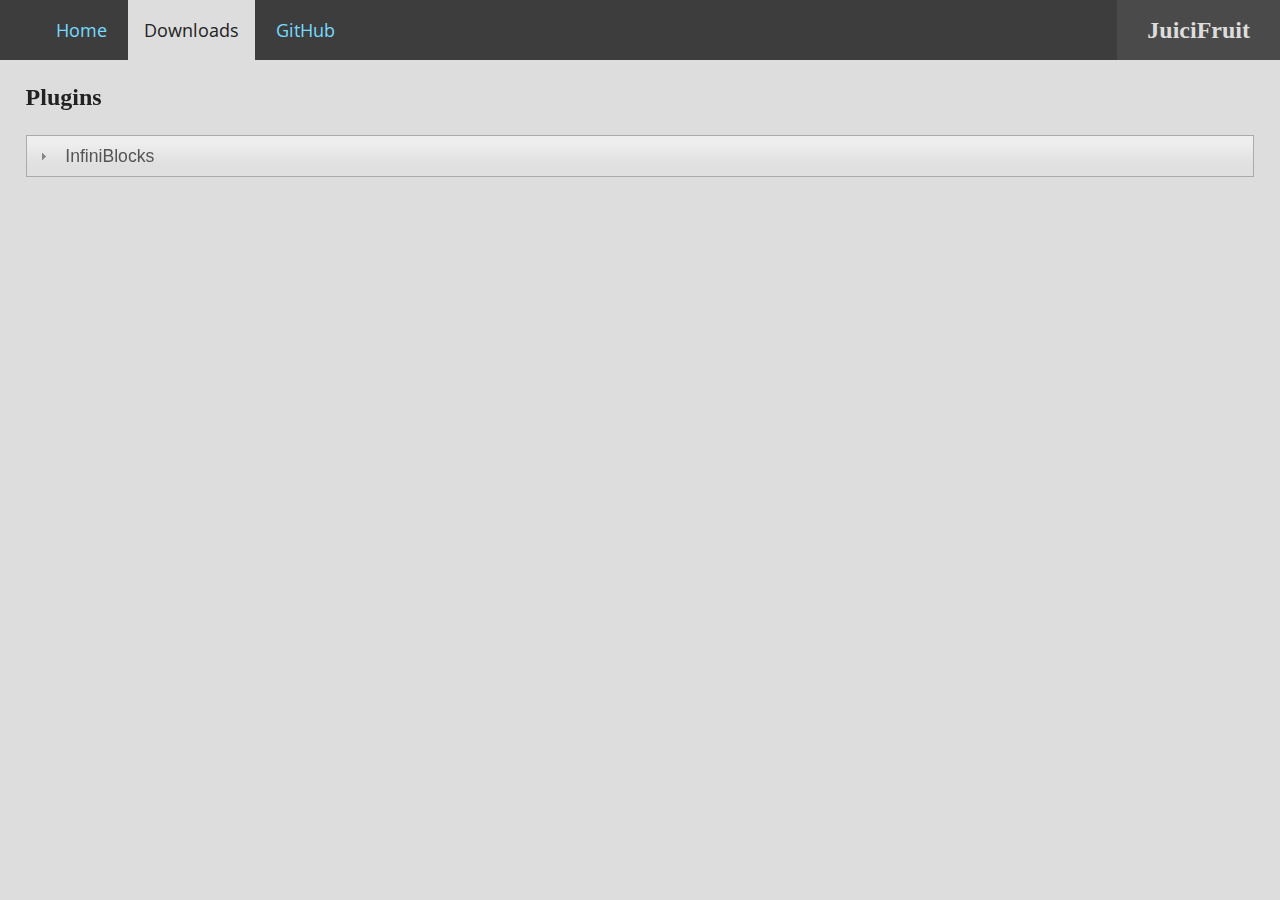
<file: downloads.html>
<!DOCTYPE html>
<html>
<head>
    <title>JuiciFruit Development</title>
    <link rel="shortcut icon" href="icon.ico" type="image/x-icon" />

	<link rel="stylesheet" href="libs/jquery-ui.min.css">
    <script src="libs/jquery-2.1.1.min.js"></script>
    <script src="libs/jquery-ui.min.js"></script>
    
    <link rel='stylesheet' href='tooltip.css'/>
	<link rel='stylesheet' href='style.css'/>
	<script src='script.js'></script>
</head>
<body>
    <div class="container">
        <div class="nav">
            <div class="author">JuiciFruit</div>
            <ul class="nav-list">
                <a href="./"><li class="nav-button">Home</li></a>
                <a href="downloads"><li class="nav-button nav-button-selected">Downloads</li></a>
                <a href="http://github.com/JuiciFruit" target="_blank"><li class="nav-button">GitHub</li></a>
            </ul>
        </div>
        <div class="menu">
            <a href="http://forums.bukkit.org/members/juicydev.90927873/"><p>Bukkit Forums</p></a>
            <a href="http://dev.bukkit.org/profiles/JuicyDev/"><p>BukkitDev</p></a>
            <a href="mailto:juicy66173@gmail.com?Subject=Bukkit%20Plugins" target="_top"><p>E-mail
            <span style="font-size: 12px; font-family: 'Consolas';">juicy66173@gmail.com</span></p></a>
        </div>
        <div class="page">
            <p class="title">Plugins</p>
            <div id="accordion">
                <h3>InfiniBlocks</h3>
                <div>
                    <p>Allows you to create infinite dispensers, droppers, hoppers and more in Bukkit.</p>
                    <p>
                        <a href="http://dev.bukkit.org/media/files/775/513/InfiniBlocks_v1.0.3.jar"><span class="button dl dl-rec" title="v1.0.3" ver="MC 1.7.2">Download</span></a>
                        <a href="http://dev.bukkit.org/bukkit-plugins/infinitedispensers-juicy66173/" target="_blank"><span class="button bukkit">BukkitDev</span></a>
                        <span class="button versions">Old Versions</span>
                        <div class="old">
                            <div>
                                <p>
                                    <a href="http://dev.bukkit.org/media/files/774/257/InfiniteDispensers_v1.0.0.jar"><span class="button dl dl-rec" title="v1.0.0" ver="MC 1.7.2">Download</span></a>
                                    v1.0.0 - MC 1.7.2
                                </p>
                            </div>
                        </div>
                    </p>
                </div>
            </div>
        </div>
    </div>
</body>
</html>
</file>
<file: tooltip.css>
.tooltipped {
    position: relative;
}

.tooltipped:after {
    position: absolute;
    z-index: 1000000;
    display: none;
    padding: 5px 8px;
    font: normal normal 11px/1.5 Helvetica, arial, sans-serif;
    color: #fff;
    text-align: center;
    text-decoration: none;
    text-shadow: none;
    text-transform: none;
    letter-spacing: normal;
    word-wrap: break-word;
    white-space: pre;
    pointer-events: none;
    content: attr(aria-label);
    background: rgba(0,0,0,0.8);
    border-radius: 3px;
    -webkit-font-smoothing: subpixel-antialiased;
}

.tooltipped:before {
    position: absolute;
    z-index: 1000001;
    display: none;
    width: 0;
    height: 0;
    color: rgba(0,0,0,0.8);
    pointer-events: none;
    content: "";
    border: 5px solid transparent;
}

.tooltipped:hover:before,.tooltipped:hover:after,.tooltipped:active:before,.tooltipped:active:after,.tooltipped:focus:before,.tooltipped:focus:after {
    display: inline-block;
    text-decoration: none;
}

.tooltipped-multiline:hover:after,.tooltipped-multiline:active:after,.tooltipped-multiline:focus:after {
    display: table-cell;
}

.tooltipped-s:after,.tooltipped-se:after,.tooltipped-sw:after {
    top: 100%;
    right: 50%;
    margin-top: 5px;
}

.tooltipped-s:before,.tooltipped-se:before,.tooltipped-sw:before {
    top: auto;
    right: 50%;
    bottom: -5px;
    margin-right: -5px;
    border-bottom-color: rgba(0,0,0,0.8);
}

.tooltipped-se:after {
    right: auto;
    left: 50%;
    margin-left: -15px;
}

.tooltipped-sw:after {
    margin-right: -15px;
}

.tooltipped-n:after,.tooltipped-ne:after,.tooltipped-nw:after {
    right: 50%;
    bottom: 100%;
    margin-bottom: 5px;
}

.tooltipped-n:before,.tooltipped-ne:before,.tooltipped-nw:before {
    top: -5px;
    right: 50%;
    bottom: auto;
    margin-right: -5px;
    border-top-color: rgba(0,0,0,0.8);
}

.tooltipped-ne:after {
    right: auto;
    left: 50%;
    margin-left: -15px;
}

.tooltipped-nw:after {
    margin-right: -15px;
}

.tooltipped-s:after,.tooltipped-n:after {
    -webkit-transform: translateX(50%);
    -ms-transform: translateX(50%);
    transform: translateX(50%);
}

.tooltipped-w:after {
    right: 100%;
    bottom: 50%;
    margin-right: 5px;
    -webkit-transform: translateY(50%);
    -ms-transform: translateY(50%);
    transform: translateY(50%);
}

.tooltipped-w:before {
    top: 50%;
    bottom: 50%;
    left: -5px;
    margin-top: -5px;
    border-left-color: rgba(0,0,0,0.8);
}

.tooltipped-e:after {
    bottom: 50%;
    left: 100%;
    margin-left: 5px;
    -webkit-transform: translateY(50%);
    -ms-transform: translateY(50%);
    transform: translateY(50%);
}

.tooltipped-e:before {
    top: 50%;
    right: -5px;
    bottom: 50%;
    margin-top: -5px;
    border-right-color: rgba(0,0,0,0.8);
}
</file>
<file: style.css>
@import url(https://fonts.googleapis.com/css?family=Open+Sans:400,600);

.nav {
    background-color: #3d3d3e;
    height: 60px;
    line-height: 60px;
}

.nav-list {
    font-family: 'Open Sans', Arial, sans-serif;
    font-size: 18px;
    font-weight: 400;
    list-style-type: none;
    margin: 0 auto;
    vertical-align: middle;
}

.nav-button {
    background-color: #3d3d3e;
    display: inline-block;
    padding: 0px 16px;
    cursor: pointer;
    color: #76daff;
}

.nav-button-selected {
    background-color: #ddd;
    color: #222;
}

.nav-button-hover {
    background-color: #565658;
    color: #76e6ff;
}

.nav-list a {
    color: inherit;
    text-decoration: none;
}

.author {
    margin-top: auto;
    margin-bottom: auto;
    font-family: Verdana;
    font-size: 24px;
    font-weight: bold;
    color: #ddd;
    padding-right: 30px;
    padding-left: 30px;
    float: right;
    text-align: center;
    display: inline-block;
    background-color: #4a4a4b;
}

.container {
    -webkit-user-select: none;
       -moz-user-select: -moz-none;
        -ms-user-select: none;
            user-select: none;
    cursor: default;
    background-color: #ddd;
    height: 100%;
    width: 100%;
    position: fixed;
    left: 0;
    top: 0;
    right: 0;
    bottom: 0;
}

.title {
    font-family: Verdana;
    font-size: 24px;
    font-weight: bold;
    color: #222;
    margin-left: 2%;
    float: left;
}

.button {
    font-family: 'Consolas';
    font-size: 16px;
    padding-top: 10px;
    padding-bottom: 10px;
    padding-left: 20px;
    padding-right: 20px;
    text-align: center;
    cursor: pointer;
    color: #fff;
    text-decoration: none;
    text-transform: uppercase;
}

#accordion {
    margin-left: 2%;
    margin-right: 2%;
    clear: both;
    display: none;
}

#accordion a {
    color: #fff;
    text-decoration: none;
}

.dl-rec {
    background-color: #5cb85c;
}
.dl-rec:hover {
    background-color: #6ec06c;
}

.dl-beta {
    background-color: #eea236;
}
.dl-beta:hover {
    background-color: #f0ad4e;
}

.dl-dev {
    background-color: #de4c13;
}
.dl-dev:hover {
    background-color: #ec581f;
}

.bukkit {
    background-color: #0892d0;
}
.bukkit:hover {
    background-color: #09a3e9;
}

.versions {
    background-color: #a0a0a0;
}
.versions:hover {
    background-color: #a8a8a8;
}

.ui-tooltip {
    font-size: 12px;
    font-family: 'Consolas';
}

.ui-state-focus {
    outline: none;
}

.ui-accordion-header {
    outline: none;
}

.old {
    height: 200px;
    width: 100%;
    max-height: 200px;
    overflow-y: auto;
    margin-left: auto;
    margin-right: auto;
    background-color: #f0f0f0;
    border-top: 1px solid #e8e8e8;
    border-bottom: 1px solid #e8e8e8;
    font-family: 'Consolas';
    font-size: 16px;
    display: none;
}

.old div {
    margin-top: 20px;
    margin-bottom: 20px;
    margin-left: 10px;
    margin-right: 10px;
}

.old p {
    padding: 10px;
}

.content {
    font-family: 'Open Sans', Arial, sans-serif;
    font-size: 18px;
    font-weight: 600;
    color: #222;
    margin-left: 2%;
    margin-right: 2%;
    float: left;
    clear: both;
}

.page {
    position: absolute;
    z-index: 0;
    height: 93%;
    width: 100%;
    overflow-y: auto;
    padding-bottom: 5px;
}

.menu {
    position: absolute;
    z-index: 10;
    right: 0;
    font-family: 'Open Sans', Arial, sans-serif;
    font-size: 16px;
    font-weight: 400;
    background-color: #4a4a4b;
    color: #eee;
    float: right;
    width: 180px;
    display: none;
}

.menu a {
    text-decoration: none;
    color: inherit;
}

.menu p {
    margin-top: 5px;
    margin-bottom: 5px;
    padding: 5px 20px;
}

.menu p:hover {
    background-color: #f0f0f0;
    color: #4a4a4b;
}
</file>
